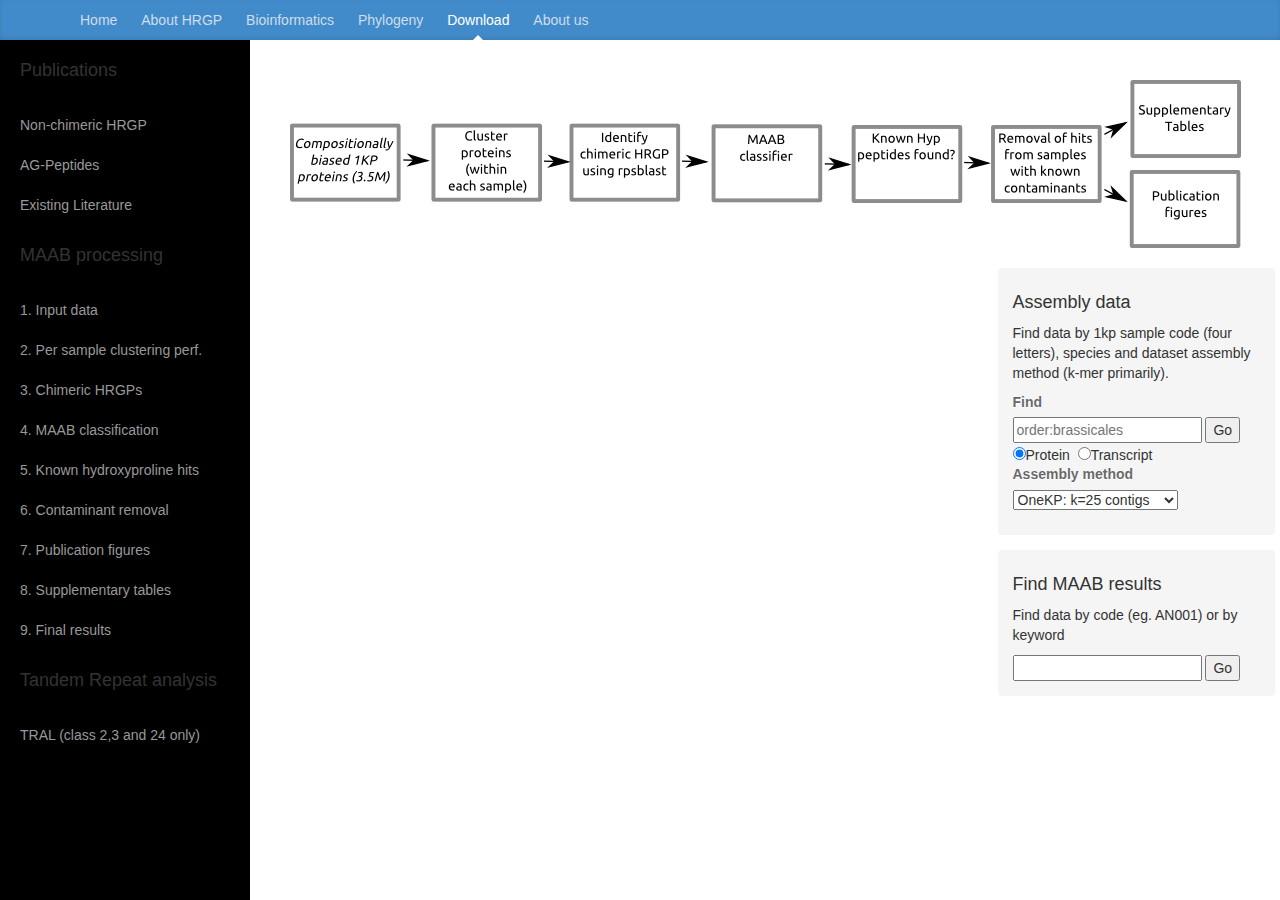
<file: src/main/webapp/download.html>
<!DOCTYPE html>
<html lang="en">
  <head>
    <meta charset="utf-8">
    <meta http-equiv="X-UA-Compatible" content="IE=edge">
    <meta name="viewport" content="width=device-width, initial-scale=1">
    <!-- The above 3 meta tags *must* come first in the head; any other head content must come *after* these tags -->
    <meta name="description" content="">
    <meta name="author" content="">

    <title>About the HRGP family</title>

       
    <!-- needed to ensure carousel are correctly sized -->
    <link href="css/mine.css" rel="stylesheet">
    <!-- Custom styles for this template -->
    <link href="css/blog.css" rel="stylesheet">
    <!-- Bootstrap core CSS -->
    <link href="css/bootstrap.min.css" rel="stylesheet">
    <!-- sidebar -->
    <link href="css/simple-sidebar.css" rel="stylesheet">
    <!-- Important Owl stylesheet -->
    <link rel="stylesheet" href="css/owl.carousel.css">
    <!-- autocomplete stylesheet stuff -->
    <link rel="stylesheet" href="css/jquery-ui.css" />
    <link rel="stylesheet" href="js/featherlight.min.css" type="text/css" />

    <script type="text/javascript" src="js/jquery-latest.js"></script>
    <script type="text/javascript" src="js/jquery-ui.js"></script>
    <script src="js/bootstrap.min.js"></script>
    <!-- Include owl carousel plugin -->
    <script src="js/owl.carousel.min.js"></script>
    <!-- featherlight lightbox jquery plugin -->
    <script src="js/featherlight.min.js" type="text/javascript" charset="utf-8"></script>
    
  </head>

  <body>
      <script>
          
           function getMatchingDownloads() {
               var image = document.getElementById("pipeline-image");
               image.src = "images/pipeline.png";
               var heading= document.getElementById("result-heading");
               heading.innerHTML = "Search results";
               var keywords= document.getElementById("resultterms").value;
               $.ajax({
                    url: "services/Search",
                    data: {
                        kw: keywords
                    },
                    success: function( data ) {
                       $( "#result" ).html( data );
                    }
               });
           }
           
           function getDownloads(category) {
              var image = document.getElementById("pipeline-image");
              var heading= document.getElementById("result-heading");
            
              if (category === "publications") {
                  image.src = "images/pipeline.png";
                  heading.innerHTML = "Publications";
              } else if (category === "maab_class") {
                  image.src = "images/highlighted/pipeline-maab-classification.png";
                  heading.innerHTML = "MAAB classification results";
              } else if (category === "maab_saved_results" || category === "class1" || category === "class2" || category === "agpep") {
                  image.src = "images/highlighted/pipeline-final-results.png";
                  heading.innerHTML = "HRGP hits excluding contaminants";
              } else if (category === "maab_clustering") {
                  image.src = "images/highlighted/pipeline-final-results.png";
                  heading.innerHTML = "Hit clustering (using usearch/cdhit) downloads";
              } else if (category === "maab_known_hyp") {
                  image.src = "images/highlighted/pipeline-known-hyp.png";
                  heading.innerHTML = "Downloads for identification of published hydroxyproline hits";
              } else if (category === "maab_contaminant_rm") {
                  image.src = "images/highlighted/pipeline-contaminant-removal.png";
                  heading.innerHTML = "Contaminant removal downloads";
              } else if (category === "maab_figures") {
                  image.src = "images/highlighted/pipeline-figures.png";
                  heading.innerHTML = "Publication figure downloads";
              } else if (category === "maab_supptables") {
                  image.src = "images/highlighted/pipeline-supptables.png";
                  heading.innerHTML = "Supplementary table downloads";
              } else if (category === "maab_raw_input") {
                  image.src = "images/highlighted/pipeline-input-data.png";
                  heading.innerHTML = "Raw, compositionally-biased input data";
              } else if (category === "maab_chimeric_hrgp") {
                  image.src = "images/highlighted/pipeline-chimeric-hrgp.png";
                  heading.innerHTML = "Chimeric HRGPs downloads";
              } else if (category === "maab_input_redundancy_removal") {
                  image.src = "images/highlighted/pipeline-cluster-perf.png";
                  heading.innerHTML = "Input data clustering performance";
              } else {
                  image.src = "images/pipeline.png";
                  heading.innerHTML = "";
              }
              $.ajax({
                    url: "services/AvailableDownloads",
                    data: {
                        category: category
                    },
                    success: function( data ) {
                       $( "#result" ).html( data );
                       $('.owl-carousel').owlCarousel({auto_play:10000, auto_resize: false});
                       $('.a').featherlight();
                    }
              });
          }
          
          function auto1KPDataComplete() {
              var str = document.getElementById("searchterms").value.trim();
              var data_type = document.getElementById("protein-radio").checked ? "protein" : "transcript";
              if (str.length > 2) {
                  $("#searchterms").autocomplete({
                     source: function (request, response) {
                        // Make AJAX call, but don't filter the results from the server.
                        $.get("services/auto1KPDataComplete?str="+encodeURIComponent(str)+"&type="+encodeURIComponent(data_type), function (results) {
                            response(results);
                        });
                        }
                  });
                  
                }
          }
      </script>
      
    <div class="blog-masthead">
      <div class="container">
        <nav class="blog-nav">
          <a class="blog-nav-item" href="index.html">Home</a>
          <a class="blog-nav-item" href="hrgp.html">About HRGP</a>
          <a class="blog-nav-item" href="methods.html">Bioinformatics</a>
          <a class="blog-nav-item" href="phylogeny.html">Phylogeny</a>
          <a class="blog-nav-item active" href="download.html">Download</a>
          <a class="blog-nav-item" href="about_us.html">About us</a>
        </nav>
      </div>
    </div>

      <div id="wrapper">

        <!-- Sidebar -->
        <div id="sidebar-wrapper" class="scrolloverflow">
            <ol class="sidebar-nav">
                <li class="sidebar-brand">
                   Publications
                </li>
                <li>
                    <a onclick="getDownloads('non-chimeric-paper');">Non-chimeric HRGP</a>
                </li>
                
                <li>
                    <a onclick="getDownloads('agpep-paper');">AG-Peptides</a>
                </li>
                
                <li>
                    <a onclick="getDownloads('existing-literature');">Existing Literature</a>
                </li>
               
                <!-- <li>
                    <a onclick="getDownloads('gt2');">GT2</a>
                </li> -->
                <li class="sidebar-brand">
                    MAAB processing
                </li>
                <li><a onclick="getDownloads('maab_raw_input');">1. Input data</a></li>
                <li><a onclick="getDownloads('maab_input_redundancy_removal');">2. Per sample clustering perf.</a></li>
                <li><a onclick="getDownloads('maab_chimeric_hrgp');">3. Chimeric HRGPs</a></li>
                
                <li><a onclick="getDownloads('maab_class');">4. MAAB classification</a></li>
                <li><a onclick="getDownloads('maab_known_hyp');">5. Known hydroxyproline hits</a></li>
                <li><a onclick="getDownloads('maab_contaminant_rm');">6. Contaminant removal</a></li>
                
                <li><a onclick="getDownloads('maab_figures');">7. Publication figures</a></li>
                <li><a onclick="getDownloads('maab_supptables');">8. Supplementary tables</a></li>
                <li><a onclick="getDownloads('maab_saved_results');">9. Final results</a></li>
                
                <li class="sidebar-brand">
                    Tandem Repeat analysis
                </li>
                
                <li><a href="tral.html">TRAL (class 2,3 and 24 only)</a></li>
                
                <!-- KEEP AT LIST BOTTOM: dummy list item to activate scrollbar if near bottom -->
                <li>&nbsp;</li>
            </ol>
        </div>
        <!-- /#sidebar-wrapper -->

        <!-- Page Content -->
        <div id="page-content-wrapper">
            <div class="container-fluid">
               
                <div class="row">
                    <img id="pipeline-image" class="centered" src="images/pipeline.png" alt="MAAB pipeline" usemap="#pipelinemap"/>
                    
                    <map name="pipelinemap">
                        <area shape="rect" coords="3,44,105,115" 
                              href="javascript:getDownloads('maab_raw_input');" alt="raw data">
                        <area shape="rect" coords="145,44,250,115"
                              href="javascript:getDownloads('maab_input_redundancy_removal');" alt="cluster performance">
                        <area shape="rect" coords="280,44,388,115"
                              href="javascript:getDownloads('maab_chimeric_hrgp');" alt="chimeric hrgp">
                        <area shape="rect" coords="422,44,525,115"
                              href="javascript:getDownloads('maab_class');" alt="maab classification">
                        <area shape="rect" coords="565,44,668,115"
                              href="javascript:getDownloads('maab_known_hyp');" alt="known hydroxyproline hits">
                        
                        <area shape="rect" coords="703,44,805,115"
                              href="javascript:getDownloads('maab_contaminant_rm');" alt="contaminated samples">
                        <area shape="rect" coords="843,4,945,75"
                              href="javascript:getDownloads('maab_supptables');" alt="supplementary tables">
                        <area shape="rect" coords="843,92,945,167"
                              href="javascript:getDownloads('maab_figures');" alt="maab figures">
                        <area shape="rect" coords="815,35,838,125"
                              href="javascript:getDownloads('maab_saved_results');" alt="final saved results">
                    </map>
                    
                    <div class="col-lg-8">
                
                        <h3 id="result-heading"> </h3>
                        
                        <div id="result">
                        </div>
                    </div>
                    
                    <div class="col-sm-3 col-sm-offset-1">
                        <div class="ui-autocomplete">
                        <div class="sidebar-module sidebar-module-inset">
                            <h4>Assembly data</h4>
                            <p>Find data by 1kp sample code (four letters), species and dataset assembly method (k-mer primarily).</p>
                      
                            <form action="services/data" id="data-search">
                                <fieldset>
                                    <label for="searchterms">Find</label>
                               
                                    <input type="text" id="searchterms" name="q" 
                                           autocomplete="on" onkeyup="auto1KPDataComplete();" placeholder="order:brassicales">
                                    <input type="submit" value="Go">
                                    <br/>
                                     
                                    <input id="protein-radio" type="radio" name="type" value="protein" checked>Protein&nbsp;
                                    <input type="radio" name="type" value="transcript">Transcript
                                    <br/>
                                    <label for="assembly-method">Assembly method</label>
                                    <select id="assembly-method" name="assembly-method">
                                        <option>OneKP: k=25 contigs</option>
                                        <option>OneKP: k=25 scaffolds</option>
                                        <option>Oases k=39 scaffolds</option>
                                        <option>Oases k=49 scaffolds</option>
                                        <option>Oases k=59 scaffolds</option>
                                        <option>Oases k=69 scaffolds</option>
                                    </select>
                                    
                                </fieldset>
                            </form>
                            </div>
                            
                            <div class="sidebar-module sidebar-module-inset">
                                <h4>Find MAAB results</h4>
                                <p>Find data by code (eg. AN001) or by keyword</p>

                                <form action="javascript:getMatchingDownloads();" id="result-search">
                                    <fieldset>
                                        <input type="text" id="resultterms" name="rq">
                                        <input type="submit" value="Go">
                                    </fieldset>
                                </form>
                            </div>
                        </div>
                    
                        
                    </div>
                </div>
            </div>
        </div>
        <!-- /#page-content-wrapper -->

    </div>
    <!-- /#wrapper -->
    </body>
</html>
</file>
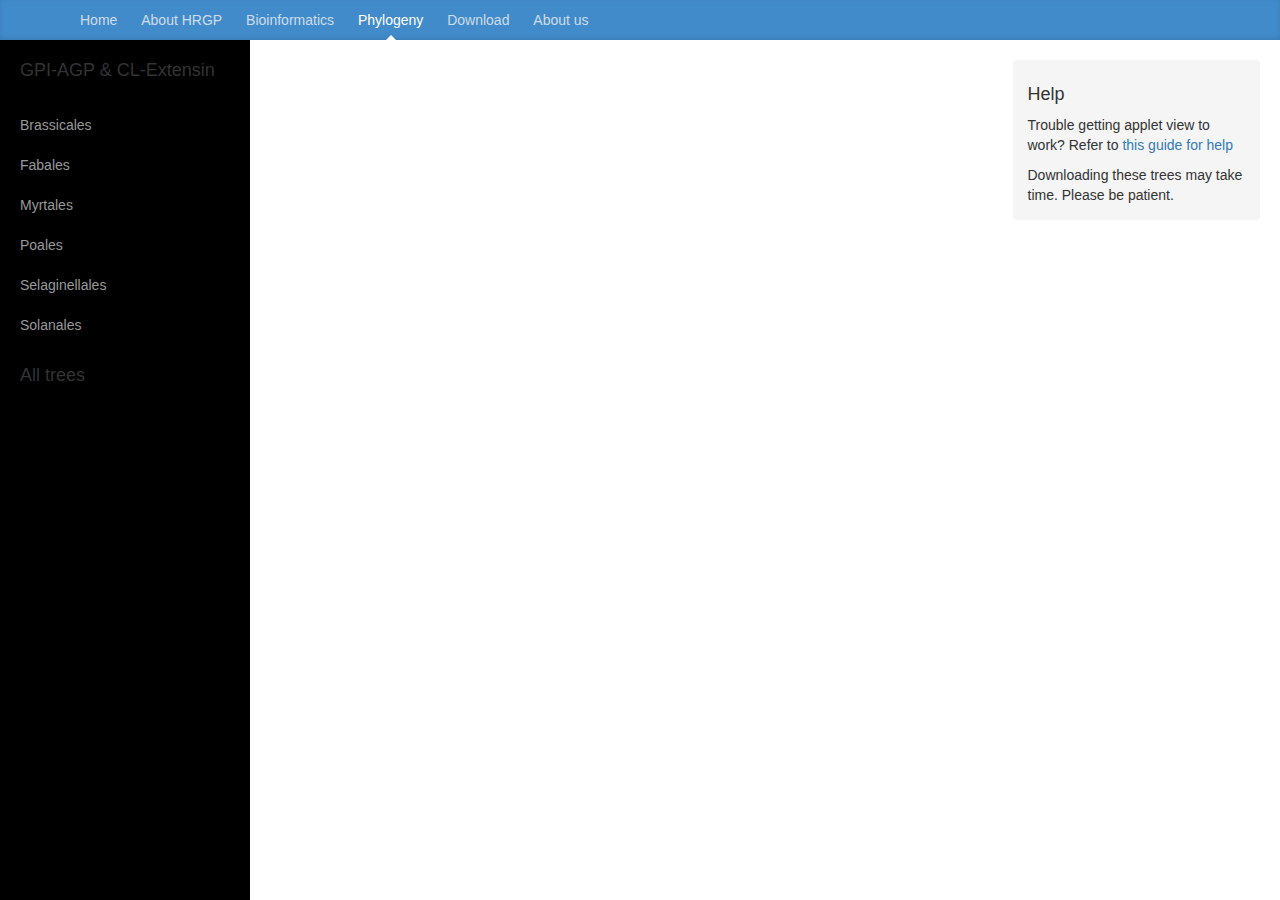
<file: src/main/webapp/phylogeny.html>
<html lang="en">
  <head>
    <meta charset="utf-8">
    <meta http-equiv="X-UA-Compatible" content="IE=edge">
    <meta name="viewport" content="width=device-width, initial-scale=1">
    <!-- The above 3 meta tags *must* come first in the head; any other head content must come *after* these tags -->
    <meta name="description" content="">
    <meta name="author" content="">

    <title>About the HRGP family</title>

   <!-- jsphylosvg support -- see jsphylosvg.com for details -->
    <script type="text/javascript" src="js/raphael-min.js"></script>
    <script type="text/javascript" src="js/jsphylosvg-min.js"></script>

    <!-- needed to ensure carousel are correctly sized -->
    <link href="css/mine.css" rel="stylesheet">

    <!-- Custom styles for this template -->
    <link href="css/blog.css" rel="stylesheet">
 
    <!-- Bootstrap core CSS -->
    <link href="css/bootstrap.min.css" rel="stylesheet">
    <!-- sidebar -->
    <link href="css/simple-sidebar.css" rel="stylesheet">
    
    
    <script src="js/jquery.js"></script>
    <script src="js/bootstrap.min.js"></script>    
  </head>

  <body>
     <div class="blog-masthead">
      <div class="container">
        <nav class="blog-nav">
          <a class="blog-nav-item" href="index.html">Home</a>
          <a class="blog-nav-item" href="hrgp.html">About HRGP</a>
          <a class="blog-nav-item" href="methods.html">Bioinformatics</a>
          <a class="blog-nav-item active" href="phylogeny.html">Phylogeny</a>
          <a class="blog-nav-item" href="download.html">Download</a>
          <a class="blog-nav-item" href="about_us.html">About us</a>
        </nav>
      </div>
    </div>

       <script type="text/javascript">
          
          function removeExistingContent(hrgp_class) {
             var canvas_id = "#canvas-"+hrgp_class;
             var buttons_id = "#buttons-"+hrgp_class;
             var label_id = "#label-"+hrgp_class;
             $(canvas_id).empty();
             $(buttons_id).empty();
             $(label_id).empty();
          }
          
          function doAppletTree(taxonomic_order, hrgp_class) {
              removeExistingContent(hrgp_class);
              var id = "applet-"+taxonomic_order+"-"+hrgp_class;
              var baseurl = window.location.href.replace(/\/[^/]+?$/, "");
              var url = baseurl + "/services/TreeDownload?torder="+taxonomic_order+"&hclass="+hrgp_class;
              var config_url = baseurl + "/archea_config.txt";
              var canvas_id = "#canvas-"+hrgp_class;
              
              $(canvas_id).append("<object id=\""+id+"\" "+
                      "type=\"application/x-java-applet;version=1.7\" width=\"800\" height=\"800\"> "+
                      "<param name=\"archive\" value=\"jars/archaeopteryx_applets.jar\" /> "+
                      "<param name=\"code\" value=\"org.forester.archaeopteryx.ArchaeopteryxE.class\"  /> "+
                      "<param name=\"url_of_tree_to_load\" value=\""+url+"\" /> "+
                      "<param name=\"config_file\" value=\""+config_url+"\" /> "+
                      "<param name=\"java_arguments\" value=\"-Xmx512m\" /> "+
                      "Applet failed to run. No suitable Java plugin was found."+
                      "</object>");
              doHeading(taxonomic_order, hrgp_class);
              doButtons(1, taxonomic_order, hrgp_class);
          }
          
          function setLoadingTree(is_loading) {
              if (is_loading > 0) {
                  $("#loading").innerHTML = "<img src=\"images/AjaxLoader.gif\" alt=\"loading..\" />";
              } else {
                  $("#loading").empty();
              }
          }
          function addTreesForAvailableClasses(taxonomic_order) {
             removeExistingContent("class1");
             removeExistingContent("class2");
             doTree(taxonomic_order, "class1");
             doTree(taxonomic_order, "class2");
          }
          
          function doHeading(taxonomic_order, hrgp_class) {
              var lbl_obj = "#label-"+hrgp_class;
              var str = hrgp_class;
              
              if (hrgp_class === "class1") {
                  str = "GPI-AGP (class1)";
              } else if (hrgp_class === "class2") {
                  str = "CL-Extensin (class 2)";
              }
              $(lbl_obj).append("<h3>"+taxonomic_order+": "+str+"</h3>");
          }
          
          function doButtons(is_applet_view, taxonomic_order, hrgp_class) {
                var button_obj = "#buttons-"+hrgp_class;
                if (is_applet_view) {
                    $(button_obj).append("<a class=\"btn btn-primary\" onclick=\"doTree('"+
                             taxonomic_order+"', '"+hrgp_class+"');\">View as page</a>&nbsp;");
                } else {
                    $(button_obj).append("<a class=\"btn btn-primary\" onclick=\"doAppletTree('"+
                             taxonomic_order+"', '"+hrgp_class+"');\">View as applet</a>&nbsp;");
                }
                $(button_obj).append("<a href=\"services/TreeDownload?file=1&torder="+
                             taxonomic_order+"&hclass="+hrgp_class+
                                    "\" class=\"btn btn-primary\">Download phyloxml tree</a>&nbsp;");
                $(button_obj).append("<a href=\"services/Alignment?torder="+taxonomic_order+"&hclass="+hrgp_class+
                                    "\" class=\"btn btn-primary\">Alignment view</a>");
          }
          
          function doTree(taxonomic_order, hrgp_class) {
             setLoadingTree(1);
             $(document).ready(function(){
                  $.ajax({
                    url: "services/TreeDownload",
                    data: {
                        torder: taxonomic_order,
                        hclass: hrgp_class
                    },
                    success: function( data ) {
                      var dataObject = {
                            phyloxml: data,
                            fileSource: true
                        };     
                    
                        removeExistingContent(hrgp_class);
                        phylocanvas = new Smits.PhyloCanvas(
                            dataObject,
                            "canvas-"+hrgp_class,
                            800, 800
                        );
                        doHeading(taxonomic_order, hrgp_class);
                        doButtons(0, taxonomic_order, hrgp_class);
                        setLoadingTree(0);
                    }
              });
            
	    });
          }
       </script>
      
      
      <div id="wrapper">

        <!-- Sidebar -->
        <div id="sidebar-wrapper">
            <ul class="sidebar-nav">
                <li class="sidebar-brand">
                   GPI-AGP &amp; CL-Extensin
                </li>
                
                <li>
                    <a onclick="addTreesForAvailableClasses('brassicales');">Brassicales</a>
                </li>
               
                <li>
                    <a onclick="addTreesForAvailableClasses('fabales');">Fabales</a>
                </li>
                
                <li>
                    <a onclick="addTreesForAvailableClasses('myrtales');">Myrtales</a>
                </li>
                
                <li>
                    <a onclick="addTreesForAvailableClasses('poales');">Poales</a>
                </li>
                
                <li>
                    <a onclick="addTreesForAvailableClasses('Selaginellales');">Selaginellales</a>
                </li>
                
                <li>
                    <a onclick="addTreesForAvailableClasses('solanales');">Solanales</a>
                </li>
                
                <li class="sidebar-brand">
                    All trees
                </li>
               
            </ul>
        </div>
        <!-- /#sidebar-wrapper -->

        <!-- Page Content -->
        <div id="page-content-wrapper">
            <div class="container-fluid">
               
                <div class="row">
                    
                    <div class="col-lg-8">
                        <div id="loading"></div>        <!-- for displaying the loading animated gif -->
                        
                        <div id="label-class1">
                        </div>
                        <div class="scrollableCanvas" id="canvas-class1">
                        </div>
                        <div class="button-bar" id="buttons-class1">
                        </div>
                        <div id="label-class2">
                        </div>
                        <div class="scrollableCanvas" id="canvas-class2">
                        </div>
                        <div class="button-bar" id="buttons-class2">  
                        </div>
                    </div>
                    
                    <div class="col-sm-3 col-sm-offset-1">
                        <div class="sidebar-module sidebar-module-inset">
                            <h4>Help</h4>
                            <p>Trouble getting applet view to work? Refer to 
                                <a href="troubleshooting.html">this guide for help</a></p>
                      
                            <p>Downloading these trees may take time. Please be patient.</p>
                        </div>
                    </div>
                </div>
            </div>
        </div>
        <!-- /#page-content-wrapper -->

    </div>
  </body>
</html>
</file>
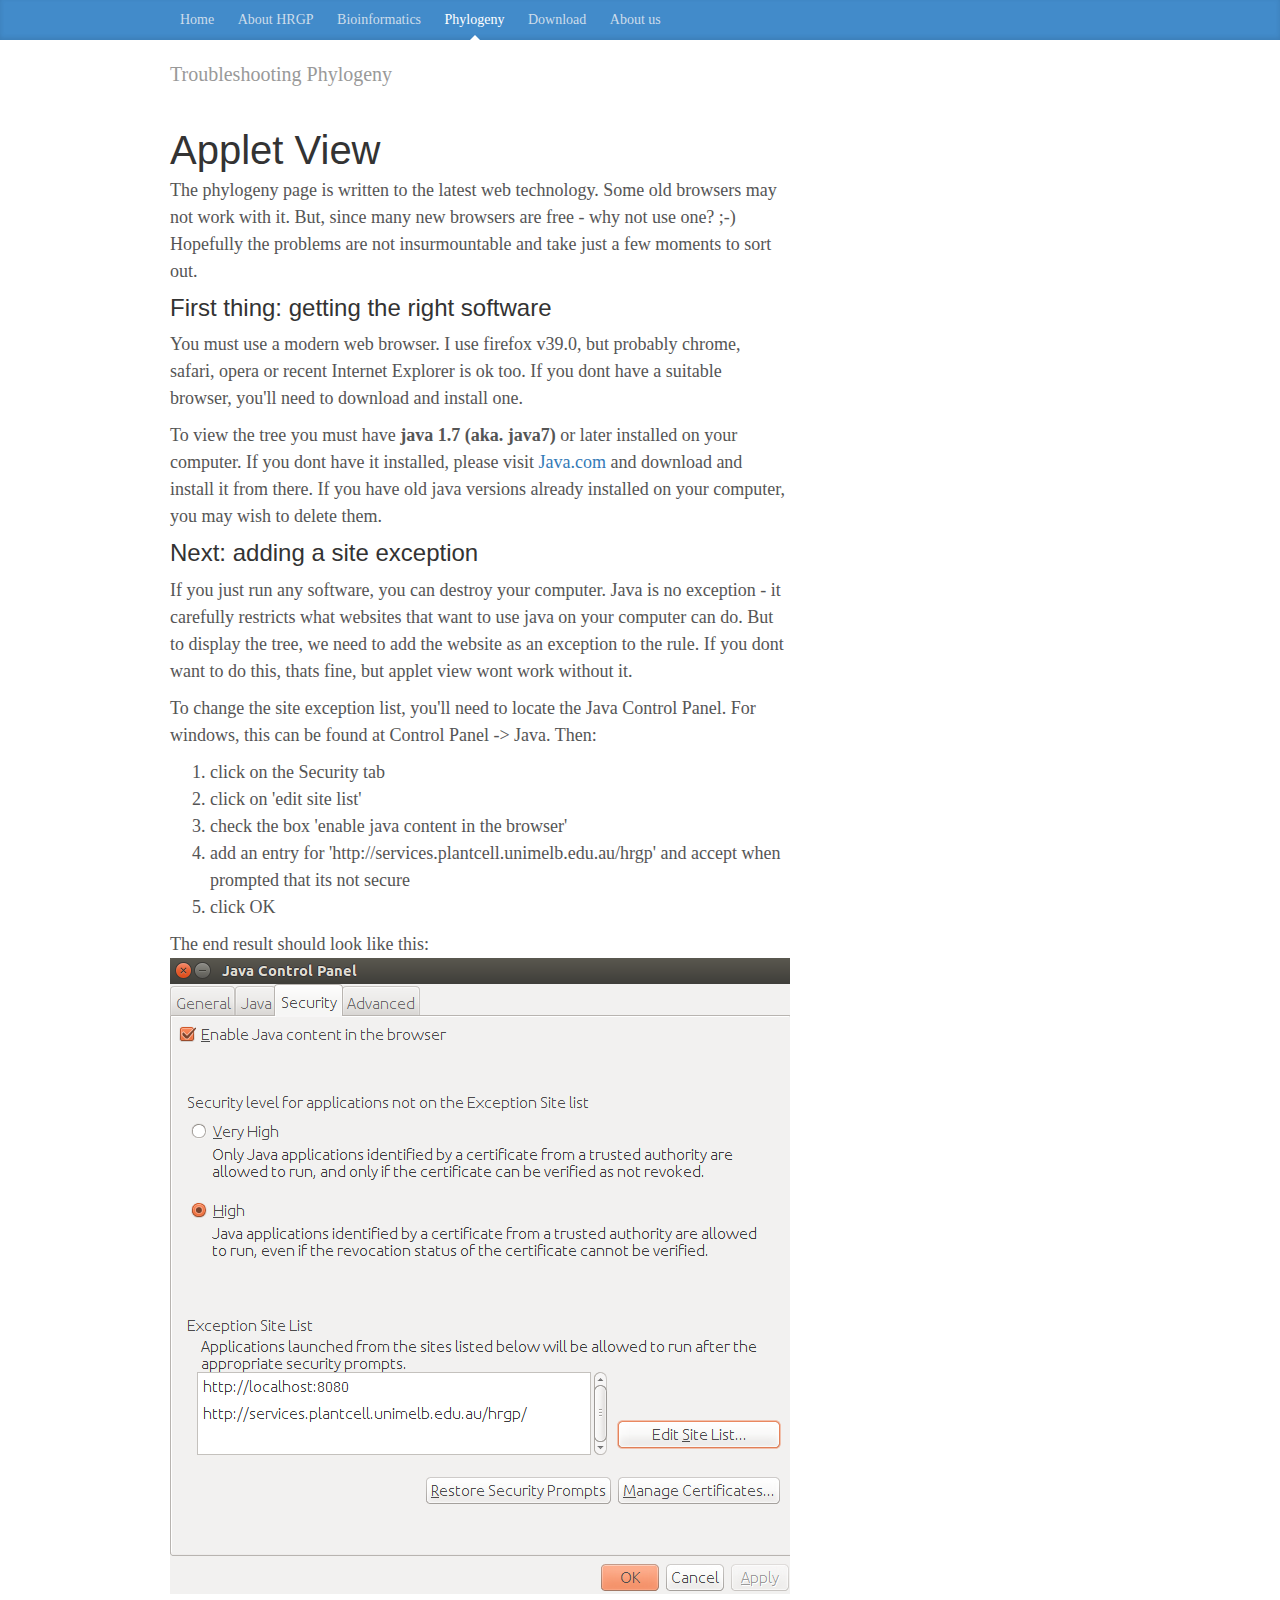
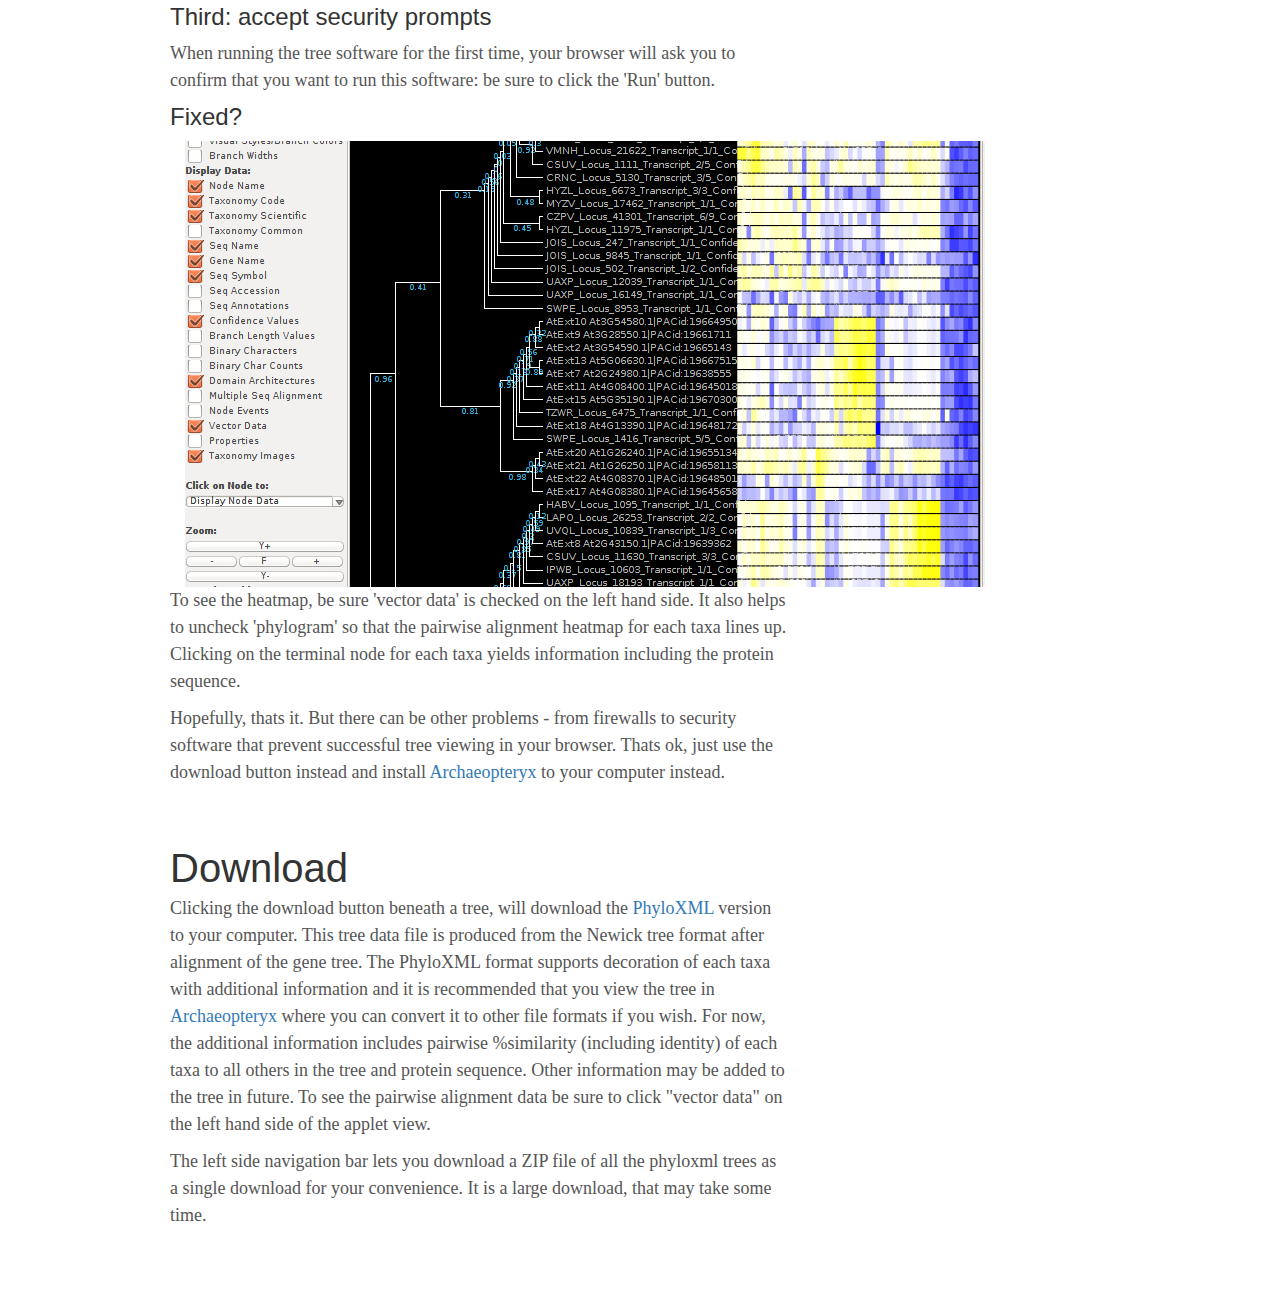
<file: src/main/webapp/troubleshooting.html>
<!DOCTYPE html>
<!--
To change this license header, choose License Headers in Project Properties.
To change this template file, choose Tools | Templates
and open the template in the editor.
-->
<html>
    <head>
    <meta charset="utf-8">
    <meta http-equiv="X-UA-Compatible" content="IE=edge">
    <meta name="viewport" content="width=device-width, initial-scale=1">
    <!-- The above 3 meta tags *must* come first in the head; any other head content must come *after* these tags -->
    <meta name="description" content="">
    <meta name="author" content="">

    <title>Troubleshooting</title>

    <!-- Bootstrap core CSS -->
    <link href="css/bootstrap.min.css" rel="stylesheet">

    <!-- Custom styles for this template -->
    <link href="css/blog.css" rel="stylesheet">
  </head>

  <body>

    <div class="blog-masthead">
      <div class="container">
        <nav class="blog-nav">
          <a class="blog-nav-item" href="index.html">Home</a>
          <a class="blog-nav-item" href="hrgp.html">About HRGP</a>
          <a class="blog-nav-item" href="methods.html">Bioinformatics</a>
          <a class="blog-nav-item active" href="phylogeny.html">Phylogeny</a>
          <a class="blog-nav-item" href="download.html">Download</a>
          <a class="blog-nav-item" href="about_us.html">About us</a>
        </nav>
      </div>
    </div>

    <div class="container">

      <div class="blog-header">
        <p class="lead blog-description">
            Troubleshooting Phylogeny
        </p>
      </div>

      <div class="row">

        <div class="col-sm-8 blog-main">

          <div class="blog-post">
            <h2 class="blog-post-title">Applet View</h2>
            
            <p>
                The phylogeny page is written to the latest web technology. Some old browsers may not work with it.
                But, since many new browsers are free - why not use one? ;-) Hopefully the problems are not
                insurmountable and take just a few moments to sort out.
            </p>
            
            <h3>First thing: getting the right software</h3>
            
            <p>You must use a modern web browser. I use firefox v39.0, but probably chrome, safari, opera or recent Internet
            Explorer is ok too. If you dont have a suitable browser, you'll need to download and install one.</p>
            
            <p>
                To view the tree you must have <b>java 1.7 (aka. java7)</b> or later installed on your computer. If you dont have it installed,
                please visit <a href="http://www.java.com">Java.com</a> and download and install it from there.
                If you have old java versions already installed on your computer, you may wish to delete them.
            </p>
            
            <h3>Next: adding a site exception</h3>
            
            <p>
                If you just run any software, you can destroy your computer. Java is no exception - it carefully
                restricts what websites that want to use java on your computer can do. But to display the tree, we
                need to add the website as an exception to the rule. If you dont want to do this, thats fine, but
                applet view wont work without it.
            </p>
            
            <p>
                To change the site exception list, you'll need to locate the Java Control Panel. For windows,
                this can be found at Control Panel -> Java. Then:
            </p>
                <ol>
                    <li>click on the Security tab</li>
                    <li>click on 'edit site list'</li>
                    <li>check the box 'enable java content in the browser'</li>
                    <li>add an entry for 'http://services.plantcell.unimelb.edu.au/hrgp' and accept when prompted
                        that its not secure</li>
                    <li>click OK</li>
                </ol>
            <p>The end result should look like this:
                <img src="images/troubleshooting/java-control-panel.png" alt="java control panel settings required" />
            </p>
            
            <h3>Third: accept security prompts</h3>
            
            <p>
                When running the tree software for the first time, your browser will ask you to confirm
                that you want to run this software: be sure to click the 'Run' button.
            </p>
            
            <h3>Fixed?</h3>
            
            <img src="images/troubleshooting/end-result.png" alt="what you hope to see">
            
            <p>To see the heatmap, be sure 'vector data' is checked on the left hand side. It also
            helps to uncheck 'phylogram' so that the pairwise alignment heatmap for each taxa lines up.
            Clicking on the terminal node for each taxa yields information including the protein sequence.
            </p>
            
            <p>Hopefully, thats it. But there can be other problems - from firewalls to security software
                that prevent successful tree viewing in your browser. Thats ok, just use the download button instead
                and install <a href="https://sites.google.com/site/cmzmasek/home/software/archaeopteryx/">Archaeopteryx</a> to your computer instead.
            </p>
            
          </div>
            
          <div class="blog-post">
              <h2 class="blog-post-title">Download</h2>
              
              <p>
                  Clicking the download button beneath a tree, will download the <a href="http://www.phyloxml.org">PhyloXML</a>
                  version to your computer. This tree data file is produced from the Newick tree format after alignment of
                  the gene tree. The PhyloXML format supports decoration of each taxa with additional information
                  and it is recommended that you view the tree in <a href="https://sites.google.com/site/cmzmasek/home/software/archaeopteryx/">Archaeopteryx</a> where you can
                  convert it to other file formats if you wish. For now, the additional information includes
                  pairwise %similarity (including identity) of each taxa to all others in the tree and protein
                  sequence. Other information may be added to the tree in future. To see the pairwise alignment
                  data be sure to click "vector data" on the left hand side of the applet view.
              </p>
              
              <p>
                  The left side navigation bar lets you download a ZIP file of all the phyloxml trees as a single download
                  for your convenience. It is a large download, that may take some time.
              </p>
          </div>
        </div>
      </div>
    </div>
  </body>
</html>
</file>
<file: src/main/webapp/css/mine.css>
img.logo {
    height: 32px
}

.scrolloverflow {
    overflow-y: auto;
}

.owl-carousel {
    margin-bottom: 20px;
    margin-top: 20px;
}

img#main {
    margin: 20px 20px;
    width: 80%;
    align: center
}

#inner ul.logo {
    display: inline-block;
    padding: 3px 3px;
    list-style-type: none
}

.carousel {
    height: 100px;
}

img.centered {
    display: block;
    margin-left: auto;
    margin-right: auto;
    margin-top: 20px;
    margin-bottom: 20px
}

img.maabCarouselImg, li.maabCarouselImg {
  width: auto;
  height: 100px;
  max-height: 100px;
}

#data-search fieldset {
  margin: 0 0 10px 0;
}
#data-search label {
  display: block;
  font-weight: bold;
  line-height: 1.4;
  color: #666;
  color: rgba(0, 0, 0, 0.6);
  text-shadow: 0 1px 1px #fff;
}

pre {
    font-size: 9px;
}
</file>
<file: src/main/webapp/css/blog.css>
/*
 * Globals
 */

body {
  font-family: Georgia, "Times New Roman", Times, serif;
  color: #555;
}

h1, .h1,
h2, .h2,
h3, .h3,
h4, .h4,
h5, .h5,
h6, .h6 {
  margin-top: 0;
  font-family: "Helvetica Neue", Helvetica, Arial, sans-serif;
  font-weight: normal;
  color: #333;
}


/*
 * Override Bootstrap's default container.
 */

@media (min-width: 1200px) {
  .container {
    width: 970px;
  }
}


/*
 * Masthead for nav
 */

.blog-masthead {
  background-color: #428bca;
  -webkit-box-shadow: inset 0 -2px 5px rgba(0,0,0,.1);
          box-shadow: inset 0 -2px 5px rgba(0,0,0,.1);
}

/* Nav links */
.blog-nav-item {
  position: relative;
  display: inline-block;
  padding: 10px;
  font-weight: 500;
  color: #cdddeb;
}
.blog-nav-item:hover,
.blog-nav-item:focus {
  color: #fff;
  text-decoration: none;
}

/* Active state gets a caret at the bottom */
.blog-nav .active {
  color: #fff;
}
.blog-nav .active:after {
  position: absolute;
  bottom: 0;
  left: 50%;
  width: 0;
  height: 0;
  margin-left: -5px;
  vertical-align: middle;
  content: " ";
  border-right: 5px solid transparent;
  border-bottom: 5px solid;
  border-left: 5px solid transparent;
}


/*
 * Blog name and description
 */

.blog-header {
  padding-top: 20px;
  padding-bottom: 20px;
}
.blog-title {
  margin-top: 30px;
  margin-bottom: 0;
  font-size: 60px;
  font-weight: normal;
}
.blog-description {
  font-size: 20px;
  color: #999;
}


/*
 * Main column and sidebar layout
 */

.blog-main {
  font-size: 18px;
  line-height: 1.5;
}

/* Sidebar modules for boxing content */
.sidebar-module {
  padding: 15px;
  margin: 0 -15px 15px;
}
.sidebar-module-inset {
  padding: 15px;
  background-color: #f5f5f5;
  border-radius: 4px;
}
.sidebar-module-inset p:last-child,
.sidebar-module-inset ul:last-child,
.sidebar-module-inset ol:last-child {
  margin-bottom: 0;
}


/* Pagination */
.pager {
  margin-bottom: 60px;
  text-align: left;
}
.pager > li > a {
  width: 140px;
  padding: 10px 20px;
  text-align: center;
  border-radius: 30px;
}


/*
 * Blog posts
 */

.blog-post {
  margin-bottom: 60px;
}
.blog-post-title {
  margin-bottom: 5px;
  font-size: 40px;
}
.blog-post-meta {
  margin-bottom: 20px;
  color: #999;
}


/*
 * Footer
 */

.blog-footer {
  padding: 40px 0;
  color: #999;
  text-align: center;
  background-color: #f9f9f9;
  border-top: 1px solid #e5e5e5;
}
.blog-footer p:last-child {
  margin-bottom: 0;
}
</file>
<file: src/main/webapp/css/simple-sidebar.css>
/*!
 * Start Bootstrap - Simple Sidebar HTML Template (http://startbootstrap.com)
 * Code licensed under the Apache License v2.0.
 * For details, see http://www.apache.org/licenses/LICENSE-2.0.
 */

/* Toggle Styles */

#wrapper {
    padding-left: 0;
    -webkit-transition: all 0.5s ease;
    -moz-transition: all 0.5s ease;
    -o-transition: all 0.5s ease;
    transition: all 0.5s ease;
}

#wrapper.toggled {
    padding-left: 250px;
}

#sidebar-wrapper {
    z-index: 1000;
    position: fixed;
    left: 250px;
    width: 0;
    height: 100%;
    margin-left: -250px;
    overflow-y: auto;
    background: #000;
    -webkit-transition: all 0.5s ease;
    -moz-transition: all 0.5s ease;
    -o-transition: all 0.5s ease;
    transition: all 0.5s ease;
}

#wrapper.toggled #sidebar-wrapper {
    width: 250px;
}

#page-content-wrapper {
    width: 100%;
    position: absolute;
    padding: 15px;
}

#wrapper.toggled #page-content-wrapper {
    position: absolute;
    margin-right: -250px;
}

/* Sidebar Styles */

.sidebar-nav {
    position: absolute;
    top: 0;
    width: 250px;
    margin: 0;
    padding: 0;
    list-style: none;
}

.sidebar-nav li {
    text-indent: 20px;
    line-height: 40px;
}

.sidebar-nav li a {
    display: block;
    text-decoration: none;
    color: #999999;
}

.sidebar-nav li a:hover {
    text-decoration: none;
    color: #fff;
    background: rgba(255,255,255,0.2);
}

.sidebar-nav li a:active,
.sidebar-nav li a:focus {
    text-decoration: none;
}

.sidebar-nav > .sidebar-brand {
    height: 65px;
    font-size: 18px;
    line-height: 60px;
}

.sidebar-nav > .sidebar-brand a {
    color: #999999;
}

.sidebar-nav > .sidebar-brand a:hover {
    color: #fff;
    background: none;
}

@media(min-width:768px) {
    #wrapper {
        padding-left: 250px;
    }

    #wrapper.toggled {
        padding-left: 0;
    }

    #sidebar-wrapper {
        width: 250px;
    }

    #wrapper.toggled #sidebar-wrapper {
        width: 0;
    }

    #page-content-wrapper {
        padding: 20px;
        position: relative;
    }

    #wrapper.toggled #page-content-wrapper {
        position: relative;
        margin-right: 0;
    }
}
</file>
<file: src/main/webapp/js/featherlight.min.css>
/**
 * Featherlight - ultra slim jQuery lightbox
 * Version 1.3.1 - http://noelboss.github.io/featherlight/
 *
 * Copyright 2015, Noël Raoul Bossart (http://www.noelboss.com)
 * MIT Licensed.
**/
@media all{.featherlight{display:none;position:fixed;top:0;right:0;bottom:0;left:0;z-index:2147483647;text-align:center;white-space:nowrap;cursor:pointer;background:#333;background:rgba(0,0,0,0)}.featherlight:last-of-type{background:rgba(0,0,0,.8)}.featherlight:before{content:'';display:inline-block;height:100%;vertical-align:middle;margin-right:-.25em}.featherlight .featherlight-content{position:relative;text-align:left;vertical-align:middle;display:inline-block;overflow:auto;padding:25px 25px 0;border-bottom:25px solid transparent;min-width:30%;margin-left:5%;margin-right:5%;max-height:95%;background:#fff;cursor:auto;white-space:normal}.featherlight .featherlight-inner{display:block}.featherlight .featherlight-close-icon{position:absolute;z-index:9999;top:0;right:0;line-height:25px;width:25px;cursor:pointer;text-align:center;font:Arial,sans-serif;background:#fff;background:rgba(255,255,255,.3);color:#000}.featherlight .featherlight-image{width:100%}.featherlight-iframe .featherlight-content{border-bottom:0;padding:0}.featherlight iframe{border:0}}@media only screen and (max-width:1024px){.featherlight .featherlight-content{margin-left:10px;margin-right:10px;max-height:98%;padding:10px 10px 0;border-bottom:10px solid transparent}}
</file>
